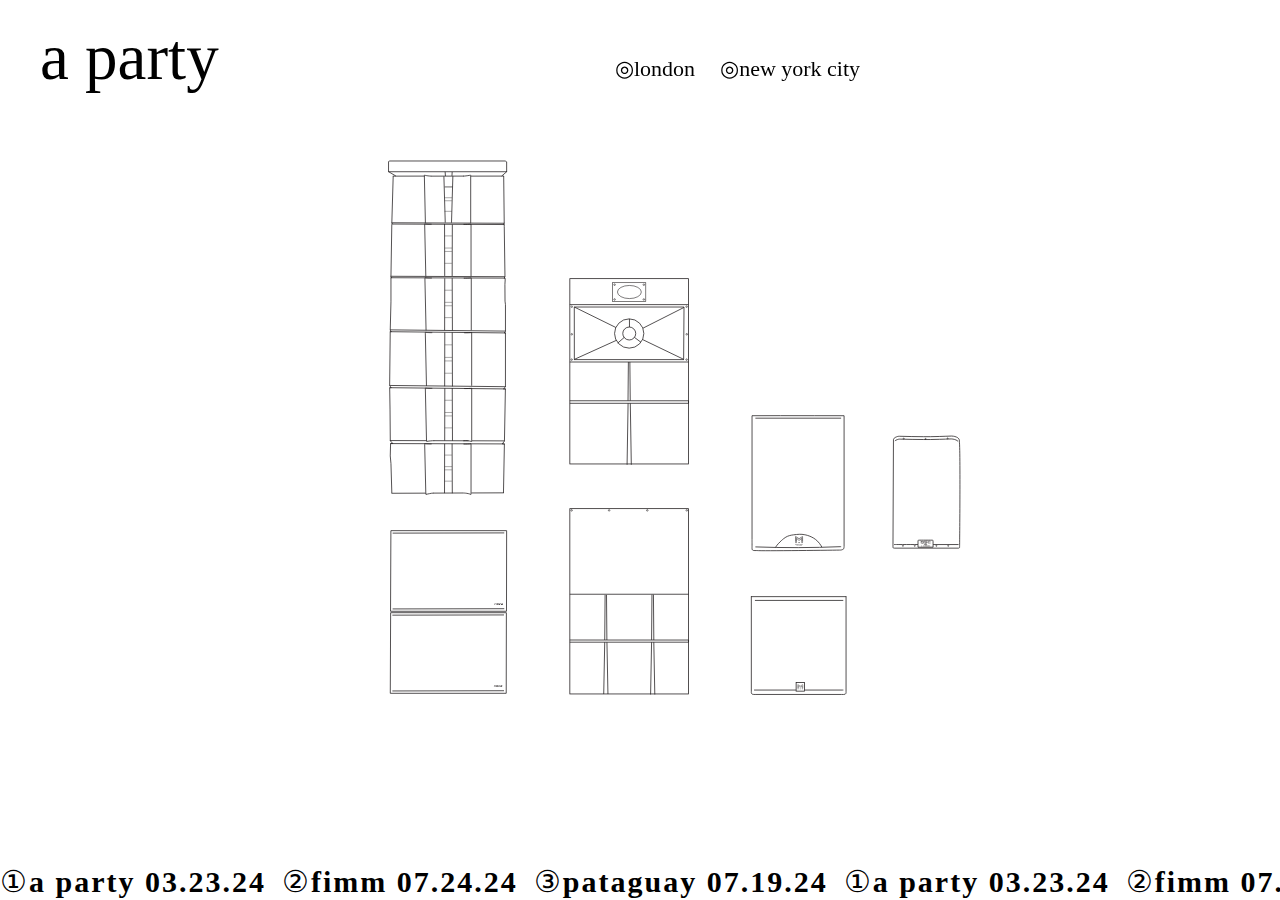
<file: index.html>
<!DOCTYPE html>
<html>
<section>
    <head>
        <link rel="stylesheet" href="html/home.css">

        <title>a party</title>
        <meta charset="UTF-8">

        <meta name="viewport" content="width=device-width, initial-scale=1.0">

    </head> 
</section>

<section>
    <body>
        <div id="image">
            <img src="logo.svg" alt="Description" width="650">
        </div>
    
    
    <nav id="nav1">
        <ul>
            <li><a href="../london/index.html">◎london</a></li>
            <li><a href="../nyc/index.html">◎new york city</a></li>
        </ul>
    </nav>

</body>

    <div id="heading">
    <h1>a party</h1>
    </div>

<section> <style>/* marquee */</style>
       <div class="si-embed marquee-container">
        <div class="marquee">
            <div class="marquee-content scroll">
                <div id="apa"> <style>
                    #apa a {
                    text-decoration: none; /* Remove underline from the link */
                    color: inherit; /* Inherit color from h1 */
                     }
                  
                    #apa a:hover {
                    text-decoration: underline; /* Optional: Add underline on hover */
                     }
                </style><a href="apa.html">①a party 03.23.24</a></div>
                <div id="fimma"> <style>
                    #fimma a {
                        text-decoration: none; /* Remove underline from the link */
                        color: inherit; /* Inherit color from h1 */
                     }
                      
                    #fimma a:hover {
                        text-decoration: underline; /* Optional: Add underline on hover */
                     }
                    </style><a href="fimma.html">②fimm 07.24.24</a></div>
                <div id="pata"> <style>
                    #pata a {
                    text-decoration: none; /* Remove underline from the link */
                    color: inherit; /* Inherit color from h1 */
                     }
                  
                    #pata a:hover {
                    text-decoration: underline; /* Optional: Add underline on hover */
                     }
                </style><a href="pata.html">③pataguay 07.19.24</a></div>
                <div id="apa"> <style>
                    #apa a {
                        text-decoration: none; /* Remove underline from the link */
                        color: inherit; /* Inherit color from h1 */
                      }
                      
                      #apa a:hover {
                        text-decoration: underline; /* Optional: Add underline on hover */
                      }
                    </style><a href="apa.html">①a party 03.23.24</a></div>
                <div id="fimma"> <style>
                    #fimma a {
                        text-decoration: none; /* Remove underline from the link */
                        color: inherit; /* Inherit color from h1 */
                     }
                      
                    #fimma a:hover {
                        text-decoration: underline; /* Optional: Add underline on hover */
                     }
                    </style><a href="fimma.html">②fimm 07.24.24</a></div>
                 <div id="pata"> <style>
                    #pata a {
                    text-decoration: none; /* Remove underline from the link */
                    color: inherit; /* Inherit color from h1 */
                     }
                  
                    #pata a:hover {
                    text-decoration: underline; /* Optional: Add underline on hover */
                     }
                </style><a href="pata.html">③pataguay 07.19.24</a></div>
            </div>
            <div class="marquee-content scroll">
                <div id="apa"> <style>
                    #apa a {
                        text-decoration: none; /* Remove underline from the link */
                        color: inherit; /* Inherit color from h1 */
                      }
                      
                      #apa a:hover {
                        text-decoration: underline; /* Optional: Add underline on hover */
                      }
                    </style><a href="apa.html">①a party 03.23.24</a></div>
                <div id="fimma"> <style>
                    #fimma a {
                        text-decoration: none; /* Remove underline from the link */
                        color: inherit; /* Inherit color from h1 */
                     }
                      
                    #fimma a:hover {
                        text-decoration: underline; /* Optional: Add underline on hover */
                     }
                    </style><a href="fimma.html">②fimm 07.24.24</a></div>
                 <div id="pata"> <style>
                    #pata a {
                    text-decoration: none; /* Remove underline from the link */
                    color: inherit; /* Inherit color from h1 */
                     }
                  
                    #pata a:hover {
                    text-decoration: underline; /* Optional: Add underline on hover */
                     }
                </style><a href="pata.html">③pataguay 07.19.24</a></div>
                <div id="apa"> <style>
                    #apa a {
                        text-decoration: none; /* Remove underline from the link */
                        color: inherit; /* Inherit color from h1 */
                      }
                      
                      #apa a:hover {
                        text-decoration: underline; /* Optional: Add underline on hover */
                      }
                    </style><a href="apa.html">①a party 03.23.24</a></div>
                <div id="fimma"> <style>
                    #fimma a {
                        text-decoration: none; /* Remove underline from the link */
                        color: inherit; /* Inherit color from h1 */
                     }
                      
                    #fimma a:hover {
                        text-decoration: underline; /* Optional: Add underline on hover */
                     }
                    </style><a href="fimma.html">②fimm 07.24.24</a></div>
                 <div id="pata"> <style>
                    #pata a {
                    text-decoration: none; /* Remove underline from the link */
                    color: inherit; /* Inherit color from h1 */
                     }
                  
                    #pata a:hover {
                    text-decoration: underline; /* Optional: Add underline on hover */
                     }
                </style><a href="pata.html">③pataguay 07.19.24</a></div>
            </div>
            <div class="marquee-content scroll">
                <div id="apa"> <style>
                    #apa a {
                        text-decoration: none; /* Remove underline from the link */
                        color: inherit; /* Inherit color from h1 */
                      }
                      
                      #apa a:hover {
                        text-decoration: underline; /* Optional: Add underline on hover */
                      }
                    </style><a href="apa.html">①a party 03.23.24</a></div>
                <div id="fimma"> <style>
                    #fimma a {
                        text-decoration: none; /* Remove underline from the link */
                        color: inherit; /* Inherit color from h1 */
                     }
                      
                    #fimma a:hover {
                        text-decoration: underline; /* Optional: Add underline on hover */
                     }
                    </style><a href="fimma.html">②fimm 07.24.24</a></div>
                 <div id="pata"> <style>
                    #pata a {
                    text-decoration: none; /* Remove underline from the link */
                    color: inherit; /* Inherit color from h1 */
                     }
                  
                    #pata a:hover {
                    text-decoration: underline; /* Optional: Add underline on hover */
                     }
                </style><a href="pata.html">③pataguay 07.19.24</a></div>
                <div id="apa"> <style>
                    #apa a {
                        text-decoration: none; /* Remove underline from the link */
                        color: inherit; /* Inherit color from h1 */
                      }
                      
                      #apa a:hover {
                        text-decoration: underline; /* Optional: Add underline on hover */
                      }
                    </style><a href="apa.html">①a party 03.23.24</a></div>
                <div id="fimma"> <style>
                    #fimma a {
                        text-decoration: none; /* Remove underline from the link */
                        color: inherit; /* Inherit color from h1 */
                     }
                      
                    #fimma a:hover {
                        text-decoration: underline; /* Optional: Add underline on hover */
                     }
                    </style><a href="fimma.html">②fimm 07.24.24</a></div>
                 <div id="pata"> <style>
                    #pata a {
                    text-decoration: none; /* Remove underline from the link */
                    color: inherit; /* Inherit color from h1 */
                     }
                  
                    #pata a:hover {
                    text-decoration: underline; /* Optional: Add underline on hover */
                     }
                </style><a href="pata.html">③pataguay 07.19.24</a></div>
            </div>
            <div class="marquee-content scroll">
                <div id="apa"> <style>
                    #apa a {
                        text-decoration: none; /* Remove underline from the link */
                        color: inherit; /* Inherit color from h1 */
                      }
                      
                      #apa a:hover {
                        text-decoration: underline; /* Optional: Add underline on hover */
                      }
                    </style><a href="apa.html">①a party 03.23.24</a></div>
                <div id="fimma"> <style>
                    #fimma a {
                        text-decoration: none; /* Remove underline from the link */
                        color: inherit; /* Inherit color from h1 */
                     }
                      
                    #fimma a:hover {
                        text-decoration: underline; /* Optional: Add underline on hover */
                     }
                    </style><a href="fimma.html">②fimm 07.24.24</a></div>
                 <div id="pata"> <style>
                    #pata a {
                    text-decoration: none; /* Remove underline from the link */
                    color: inherit; /* Inherit color from h1 */
                     }
                  
                    #pata a:hover {
                    text-decoration: underline; /* Optional: Add underline on hover */
                     }
                </style><a href="pata.html">③pataguay 07.19.24</a></div>
                <div id="apa"> <style>
                    #apa a {
                        text-decoration: none; /* Remove underline from the link */
                        color: inherit; /* Inherit color from h1 */
                      }
                      
                      #apa a:hover {
                        text-decoration: underline; /* Optional: Add underline on hover */
                      }
                    </style><a href="apa.html">①a party 03.23.24</a></div>
                <div id="fimma"> <style>
                    #fimma a {
                        text-decoration: none; /* Remove underline from the link */
                        color: inherit; /* Inherit color from h1 */
                     }
                      
                    #fimma a:hover {
                        text-decoration: underline; /* Optional: Add underline on hover */
                     }
                    </style><a href="fimma.html">②fimm 07.24.24</a></div>
                 <div id="pata"> <style>
                    #pata a {
                    text-decoration: none; /* Remove underline from the link */
                    color: inherit; /* Inherit color from h1 */
                     }
                  
                    #pata a:hover {
                    text-decoration: underline; /* Optional: Add underline on hover */
                     }
                </style><a href="pata.html">③pataguay 07.19.24</a></div>
            </div>
            <div class="marquee-content scroll">
                <div id="apa"> <style>
                    #apa a {
                        text-decoration: none; /* Remove underline from the link */
                        color: inherit; /* Inherit color from h1 */
                      }
                      
                      #apa a:hover {
                        text-decoration: underline; /* Optional: Add underline on hover */
                      }
                    </style><a href="apa.html">①a party 03.23.24</a></div>
                <div id="fimma"> <style>
                    #fimma a {
                        text-decoration: none; /* Remove underline from the link */
                        color: inherit; /* Inherit color from h1 */
                     }
                      
                    #fimma a:hover {
                        text-decoration: underline; /* Optional: Add underline on hover */
                     }
                    </style><a href="fimma.html">②fimm 07.24.24</a></div>
                 <div id="pata"> <style>
                    #pata a {
                    text-decoration: none; /* Remove underline from the link */
                    color: inherit; /* Inherit color from h1 */
                     }
                  
                    #pata a:hover {
                    text-decoration: underline; /* Optional: Add underline on hover */
                     }
                </style><a href="pata.html">③pataguay 07.19.24</a></div>
                <div id="apa"> <style>
                    #apa a {
                        text-decoration: none; /* Remove underline from the link */
                        color: inherit; /* Inherit color from h1 */
                      }
                      
                      #apa a:hover {
                        text-decoration: underline; /* Optional: Add underline on hover */
                      }
                    </style><a href="apa.html">①a party 03.23.24</a></div>
                <div id="fimma"> <style>
                    #fimma a {
                        text-decoration: none; /* Remove underline from the link */
                        color: inherit; /* Inherit color from h1 */
                     }
                      
                    #fimma a:hover {
                        text-decoration: underline; /* Optional: Add underline on hover */
                     }
                    </style><a href="fimma.html">②fimm 07.24.24</a></div>
                 <div id="pata"> <style>
                    #pata a {
                    text-decoration: none; /* Remove underline from the link */
                    color: inherit; /* Inherit color from h1 */
                     }
                  
                    #pata a:hover {
                    text-decoration: underline; /* Optional: Add underline on hover */
                     }
                </style><a href="pata.html">③pataguay 07.19.24</a></div>
            </div>
            <div class="marquee-content scroll">
                <div id="apa"> <style>
                    #apa a {
                        text-decoration: none; /* Remove underline from the link */
                        color: inherit; /* Inherit color from h1 */
                      }
                      
                      #apa a:hover {
                        text-decoration: underline; /* Optional: Add underline on hover */
                      }
                    </style><a href="apa.html">①a party 03.23.24</a></div>
                <div id="fimma"> <style>
                    #fimma a {
                        text-decoration: none; /* Remove underline from the link */
                        color: inherit; /* Inherit color from h1 */
                     }
                      
                    #fimma a:hover {
                        text-decoration: underline; /* Optional: Add underline on hover */
                     }
                    </style><a href="fimma.html">②fimm 07.24.24</a></div>
                 <div id="pata"> <style>
                    #pata a {
                    text-decoration: none; /* Remove underline from the link */
                    color: inherit; /* Inherit color from h1 */
                     }
                  
                    #pata a:hover {
                    text-decoration: underline; /* Optional: Add underline on hover */
                     }
                </style><a href="pata.html">③pataguay 07.19.24</a></div>
                <div id="apa"> <style>
                    #apa a {
                        text-decoration: none; /* Remove underline from the link */
                        color: inherit; /* Inherit color from h1 */
                      }
                      
                      #apa a:hover {
                        text-decoration: underline; /* Optional: Add underline on hover */
                      }
                    </style><a href="apa.html">①a party 03.23.24</a></div>
                <div id="fimma"> <style>
                    #fimma a {
                        text-decoration: none; /* Remove underline from the link */
                        color: inherit; /* Inherit color from h1 */
                     }
                      
                    #fimma a:hover {
                        text-decoration: underline; /* Optional: Add underline on hover */
                     }
                    </style><a href="fimma.html">②fimm 07.24.24</a></div>
                 <div id="pata"> <style>
                    #pata a {
                    text-decoration: none; /* Remove underline from the link */
                    color: inherit; /* Inherit color from h1 */
                     }
                  
                    #pata a:hover {
                    text-decoration: underline; /* Optional: Add underline on hover */
                     }
                </style><a href="pata.html">③pataguay 07.19.24</a></div>
            </div>
        </div>
    </div>              
</section>

    </body>
</section>

</html>
</file>
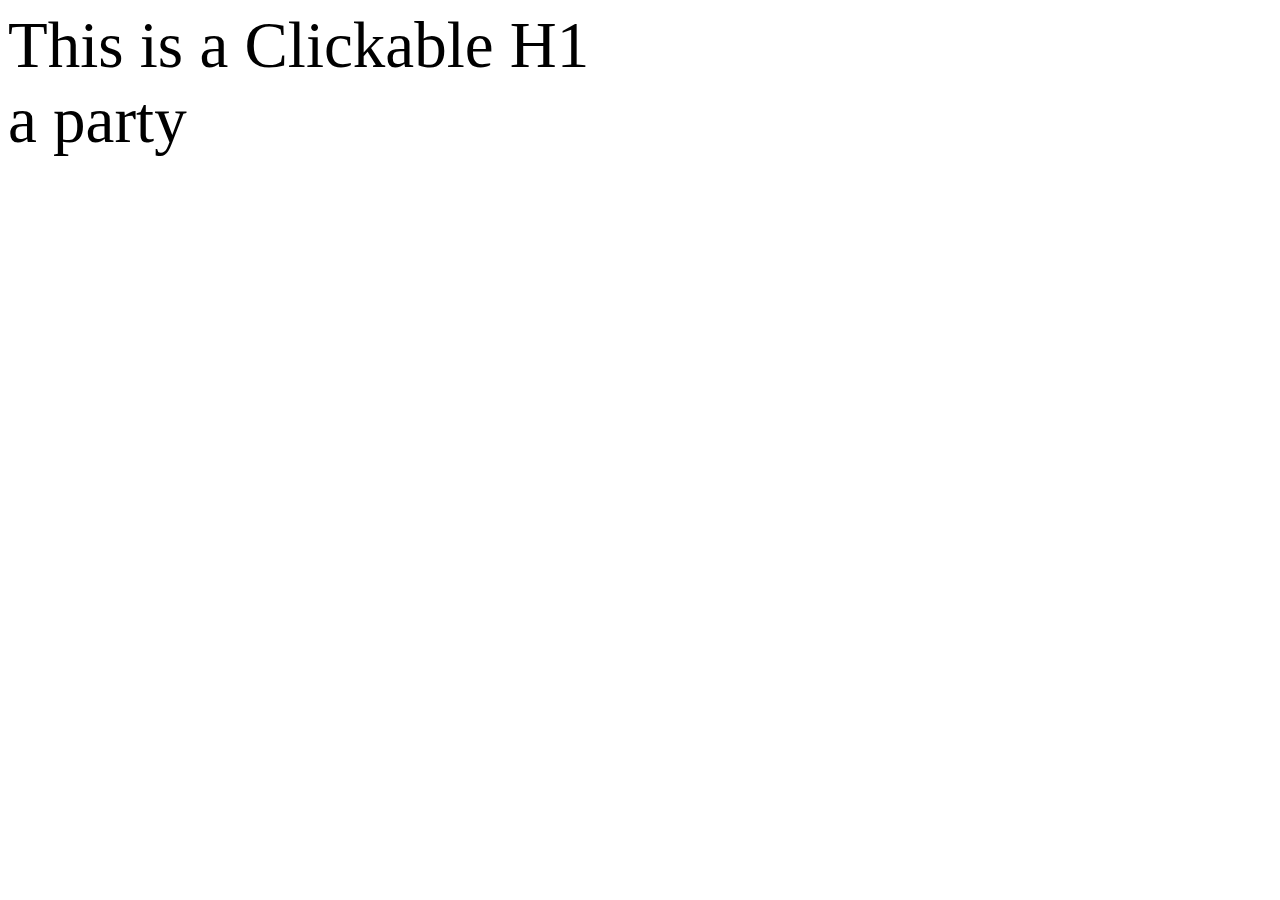
<file: butt.html>
<!DOCTYPE html>
<html lang="en">
<head>
    <meta charset="UTF-8">
    <meta name="viewport" content="width=device-width, initial-scale=1.0">
    <title>Header Link Example</title>
    <style>
        h1 a {
            text-decoration: none; /* Remove underline from the link */
            color: inherit; /* Inherit the color from the h1 styling */
        }

        h1 a:hover {
            text-decoration: underline; /* Optional: Add underline on hover */
        }
    </style>
</head>
<body>

    <h1><a href="https://www.example.com">This is a Clickable H1</a></h1>


    <style>
       h1 {
    color: rgb(0, 0, 0);
    font-size: 65px;
    margin: 0px;
    font-weight: 100;
    font-family: 'Times New Roman', Times, serif;
    z-index: 9999;
  } 
    </style>
    <div id="heading">
        <h1><a href=home.html>a party</a></h1>
    </div>
      
</body>
</html>
</file>
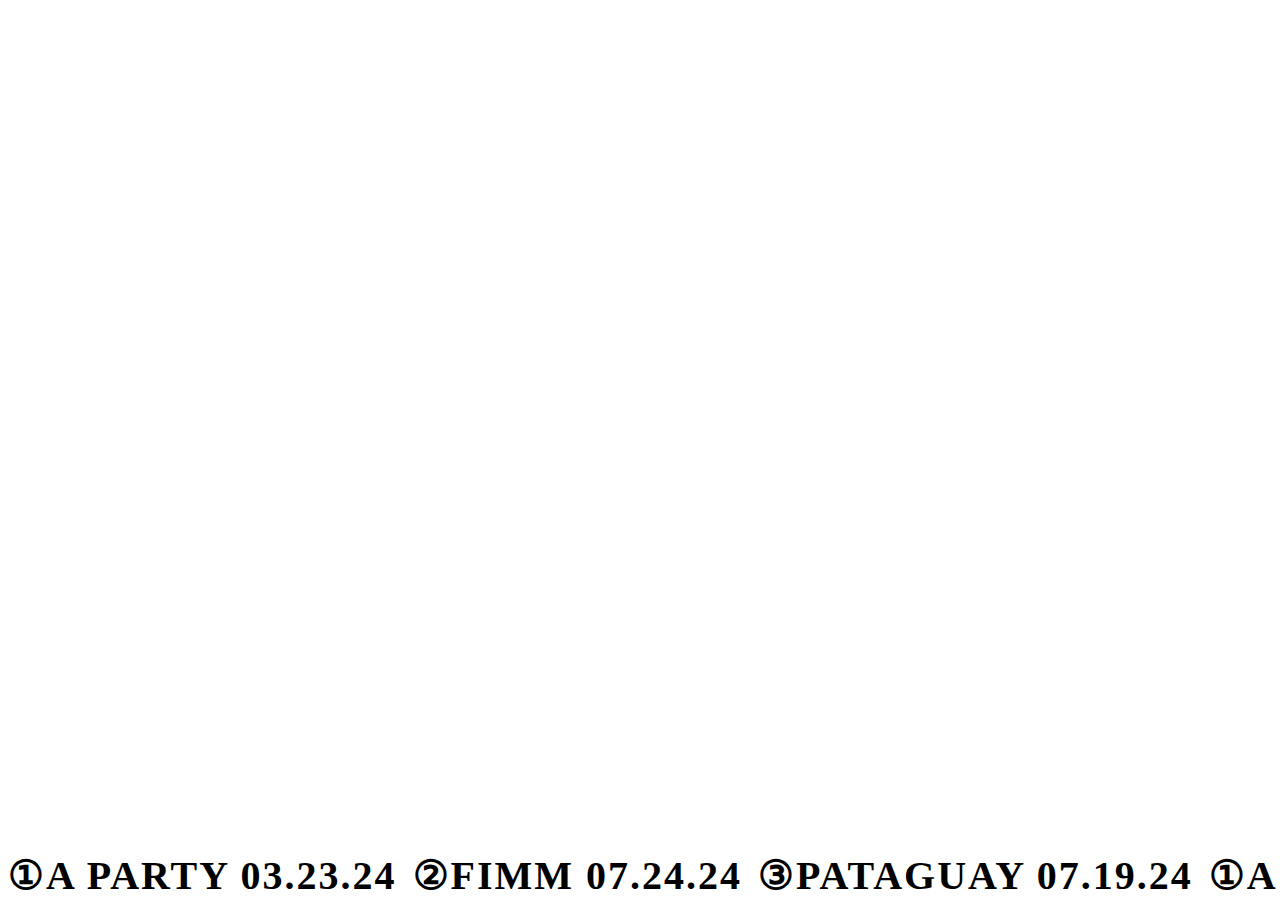
<file: cool.html>
<!DOCTYPE html>
<html lang="en">
<head>
    <meta charset="UTF-8">
    <meta name="viewport" content="width=device-width, initial-scale=1.0">
    <title>Marquee at Bottom</title>
    <style>
        .marquee-container {
            position: fixed;
            bottom: 0;
            width: 100%;
            background-color: white; /* Optional: Set a background color */
            z-index: 1000; /* Ensure it appears on top of other content */
        }

        .marquee {
            display: flex;
            overflow: hidden;
            gap: 1rem; /* Adjust the gap as needed */
            position: relative;
            user-select: none;
        }
        
        .marquee-content {
            flex-shrink: 0;
            display: flex;
            justify-content: space-around;
            color: #000;
            font-family: 'Times New Roman', Times, serif;
            font-weight: 600;
            text-transform: uppercase;
            line-height: 1.2em !important;
            font-size: 40px;
            letter-spacing: 2px;
            min-width: 100%;
            gap: 1rem; /* Match the gap */
        }

        @keyframes scroll {
            from {
                transform: translateX(0);
            }
            to {
                transform: translateX(calc(-100% - 1rem)); /* Match the gap */
            }
        }
        
        .scroll {
            animation: scroll 10s linear infinite;
        }
    </style>
</head>
<body>

    <!-- Your page content goes here -->

    <div class="si-embed marquee-container">
        <div class="marquee">
            <div class="marquee-content scroll">
                <div>①a party 03.23.24</div>
                <div>②fimm 07.24.24</div>
                <div>③pataguay 07.19.24</div>
                <div>①a party 03.23.24</div>
                <div>②fimm 07.24.24</div>
                <div>③pataguay 07.19.24</div>
            </div>
            <div class="marquee-content scroll">
                <div>①a party 03.23.24</div>
                <div>②fimm 07.24.24</div>
                <div>③pataguay 07.19.24</div>
                <div>①a party 03.23.24</div>
                <div>②fimm 07.24.24</div>
                <div>③pataguay 07.19.24</div>
            </div>
            <div class="marquee-content scroll">
                <div>①a party 03.23.24</div>
                <div>②fimm 07.24.24</div>
                <div>③pataguay 07.19.24</div>
                <div>①a party 03.23.24</div>
                <div>②fimm 07.24.24</div>
                <div>③pataguay 07.19.24</div>
            </div>
            <div class="marquee-content scroll">
                <div>①a party 03.23.24</div>
                <div>②fimm 07.24.24</div>
                <div>③pataguay 07.19.24</div>
                <div>①a party 03.23.24</div>
                <div>②fimm 07.24.24</div>
                <div>③pataguay 07.19.24</div>
            </div>
            <div class="marquee-content scroll">
                <div>①a party 03.23.24</div>
                <div>②fimm 07.24.24</div>
                <div>③pataguay 07.19.24</div>
                <div>①a party 03.23.24</div>
                <div>②fimm 07.24.24</div>
                <div>③pataguay 07.19.24</div>
            </div>
            <div class="marquee-content scroll">
                <div>①a party 03.23.24</div>
                <div>②fimm 07.24.24</div>
                <div>③pataguay 07.19.24</div>
                <div>①a party 03.23.24</div>
                <div>②fimm 07.24.24</div>
                <div>③pataguay 07.19.24</div>
            </div>
        </div>
    </div>              

</body>
</html>
</file>
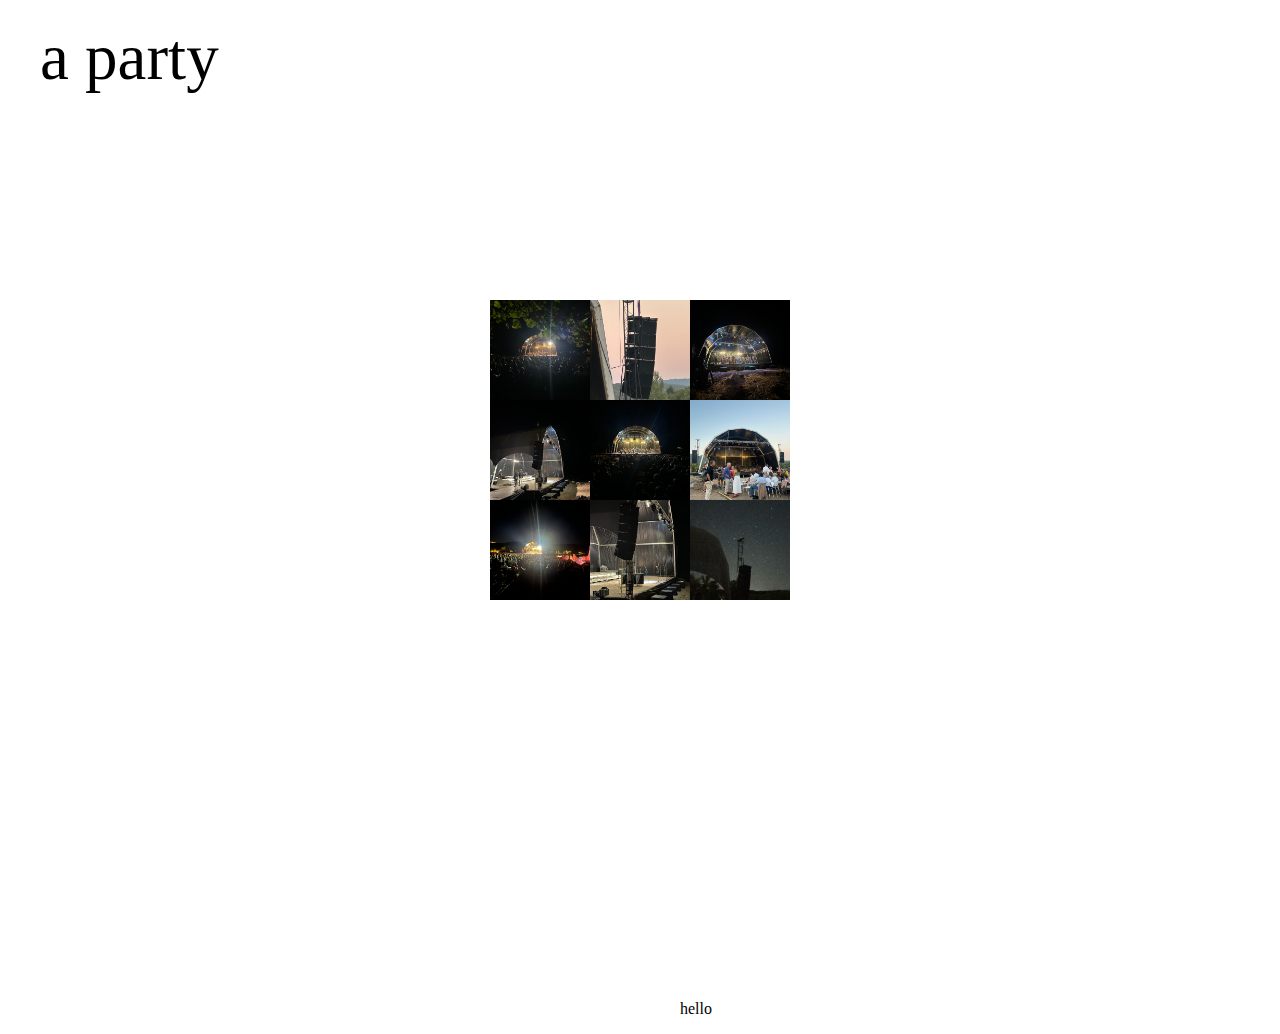
<file: fimma.html>
<!DOCTYPE html>
<html lang="en">
<head>
    <meta charset="UTF-8">
    <meta name="viewport" content="width=device-width, initial-scale=1.0">
    <title>fimm 07.24.24</title>
    <link rel="stylesheet" href="fimma.css">
</head>
<body>
    <div id="heading">
        <h1><a href="../../index.html">a party</a></h1>
    </div>

    <!-- Scrollable content -->
    <div id="writing">
        <p>hello</p>
    </div>

    <!-- Fixed gallery -->
    <div id="gallery">
        <img src="fimmaimg/img1.jpg" alt="Image 1">
        <img src="fimmaimg/img2.jpg" alt="Image 2">
        <img src="fimmaimg/img3.jpg" alt="Image 3">
        <img src="fimmaimg/img4.jpg" alt="Image 4">
        <img src="fimmaimg/img5.jpg" alt="Image 4">
        <img src="fimmaimg/img6.jpg" alt="Image 4">
        <img src="fimmaimg/img7.jpg" alt="Image 4">
        <img src="fimmaimg/img8.jpg" alt="Image 4">
        <img src="fimmaimg/img9.jpg" alt="Image 4">
    </div>
</body>
</html>
</file>
<file: html/home.css>
h1 {
    color: rgb(0, 0, 0);
    font-size: 65px;
    margin: 0px;
    font-weight: 120;
    font-family: 'Times New Roman', Times, serif;
    z-index: 9999;
  }
  
.border {
    background: linear-gradient(90deg, gray, 90%, black);
    height: 2px;
    width: 80vw;
    margin-top: 4px;
  }

#heading {
    position: fixed;
    width: 100%;
    padding-left: 40px;
    padding-top: 20px;
  }

body {
    background-color: white;
    margin: 0;
    font-family: 'Times New Roman', Times, serif;
  }

footer {
    position: fixed;
    vertical-align: bottom;
    bottom: 0;
}

h2 {
    font-size: 35px;
}

#nav1{
    position: fixed;
    padding-left: 550px;
    padding-top: 40px;
    z-index: 9999;
  }

#nav1 ul {
    display: flex;
}

#nav1 ul li {
    list-style: none;
    margin-left: 25px;
}

#nav1 ul li a {
    text-decoration: none;
    font-size: 22px;
    color: black;
    font-family: 'Times New Roman', Times, serif;
}

#nav2{
    position: fixed;
    width: 100%;
    padding-left: 0px;
    top: 0;
    color: rgb(0, 0, 0);
    font-size: 65px;
    margin: 0px;
    font-weight: 100;
    font-family: 'Times New Roman', Times, serif;
    z-index: 9999;
  }

#nav2 ul {
    display: flex;
}

#nav2 ul li {
    list-style: none;
}

#nav2 ul li a {
    text-decoration: none;
}



nav [aria-label="home"] {

    font-size: 20px;

}

#image {
    top: 15%;
    left: 27%;
    position: fixed;
    z-index: 0;
}



.marquee-container {
    position: fixed;
    bottom: 0;
    width: 100%;
    background-color: white; /* Optional: Set a background color */
    z-index: 1000; /* Ensure it appears on top of other content */
}

.marquee {
    display: flex;
    overflow: hidden;
    gap: 1rem; /* Adjust the gap as needed */
    position: relative;
    user-select: none;
}

.marquee-content {
    flex-shrink: 0;
    display: flex;
    justify-content: space-around;
    color: #000;
    font-family: 'Times New Roman', Times, serif;
    font-weight: 550;
    text-transform: lowercase;
    line-height: 1.2em !important;
    font-size: 30px;
    letter-spacing: 2px;
    min-width: 100%;
    gap: 1rem; /* Match the gap */
}

@keyframes scroll {
    from {
        transform: translateX(0);
    }
    to {
        transform: translateX(calc(-100% - 1rem)); /* Match the gap */
    }
}

.scroll {
    animation: scroll 10s linear infinite;
}
/* xs */
@media (min-width: 475px) {}

/* sm */
@media (min-width: 640px) {}

/* md */
@media (min-width: 768px) {}

/* lg */
@media (min-width: 1024px) {}

/* xl */
@media (min-width: 1280px) {}

/* 2xl */
@media (min-width: 1536px) {}

/* 2xl */
@media (max-width: 1536px) {}

/* xl */
@media (max-width: 1280px) {}

/* lg */
@media (max-width: 1024px) {}

/* md */
@media (max-width: 768px) {}

/* sm */
@media (max-width: 640px) {}

/* xs */
@media (max-width: 475px) {}
</file>
<file: fimma.css>
body {
  background-color: white;
  margin: 0;
  font-family: 'Times New Roman', Times, serif;
  overflow-y: scroll; /* Allows scrolling */
}

img {
  flex: 0 1 auto; /* Prevents the image from growing too large */
  width: 100px;
  height: 100px;
  object-fit: cover;
  transition: transform 0.3s ease-in-out; /* Smooth transition for the hover effect */
}

#gallery {
  display: grid;
  grid-template-columns: repeat(3, 1fr);
  position: fixed; /* Keeps the gallery centered and fixed in place */
  top: 50%;
  left: 50%;
  transform: translate(-50%, -50%);
}

img:hover {
  transform: scale(1.5); /* Enlarges the image by 20% when hovered */
  z-index: 1; /* Ensures the hovered image appears above others */
}

h1 {
  color: rgb(0, 0, 0);
  font-size: 65px;
  margin: 0px;
  font-weight: 100;
  font-family: 'Times New Roman', Times, serif;
  z-index: 9999;
}

h1 a {
  text-decoration: none; /* Remove underline from the link */
  color: inherit; /* Inherit color from h1 */
}

h1 a:hover {
  text-decoration: underline; /* Optional: Add underline on hover */
}

#heading {
    position: fixed;
    top: 0;
    left: 0;
    width: 100%;
    padding-left: 40px;
    padding-top: 20px;
    z-index: 9999;
    background-color: rgba(255, 255, 255, 0.8); /* Semi-transparent background */
}

#writing {
  margin-top: 1000px; /* Allows scrolling to this content */
  padding-left: 680px;
}
</file>
